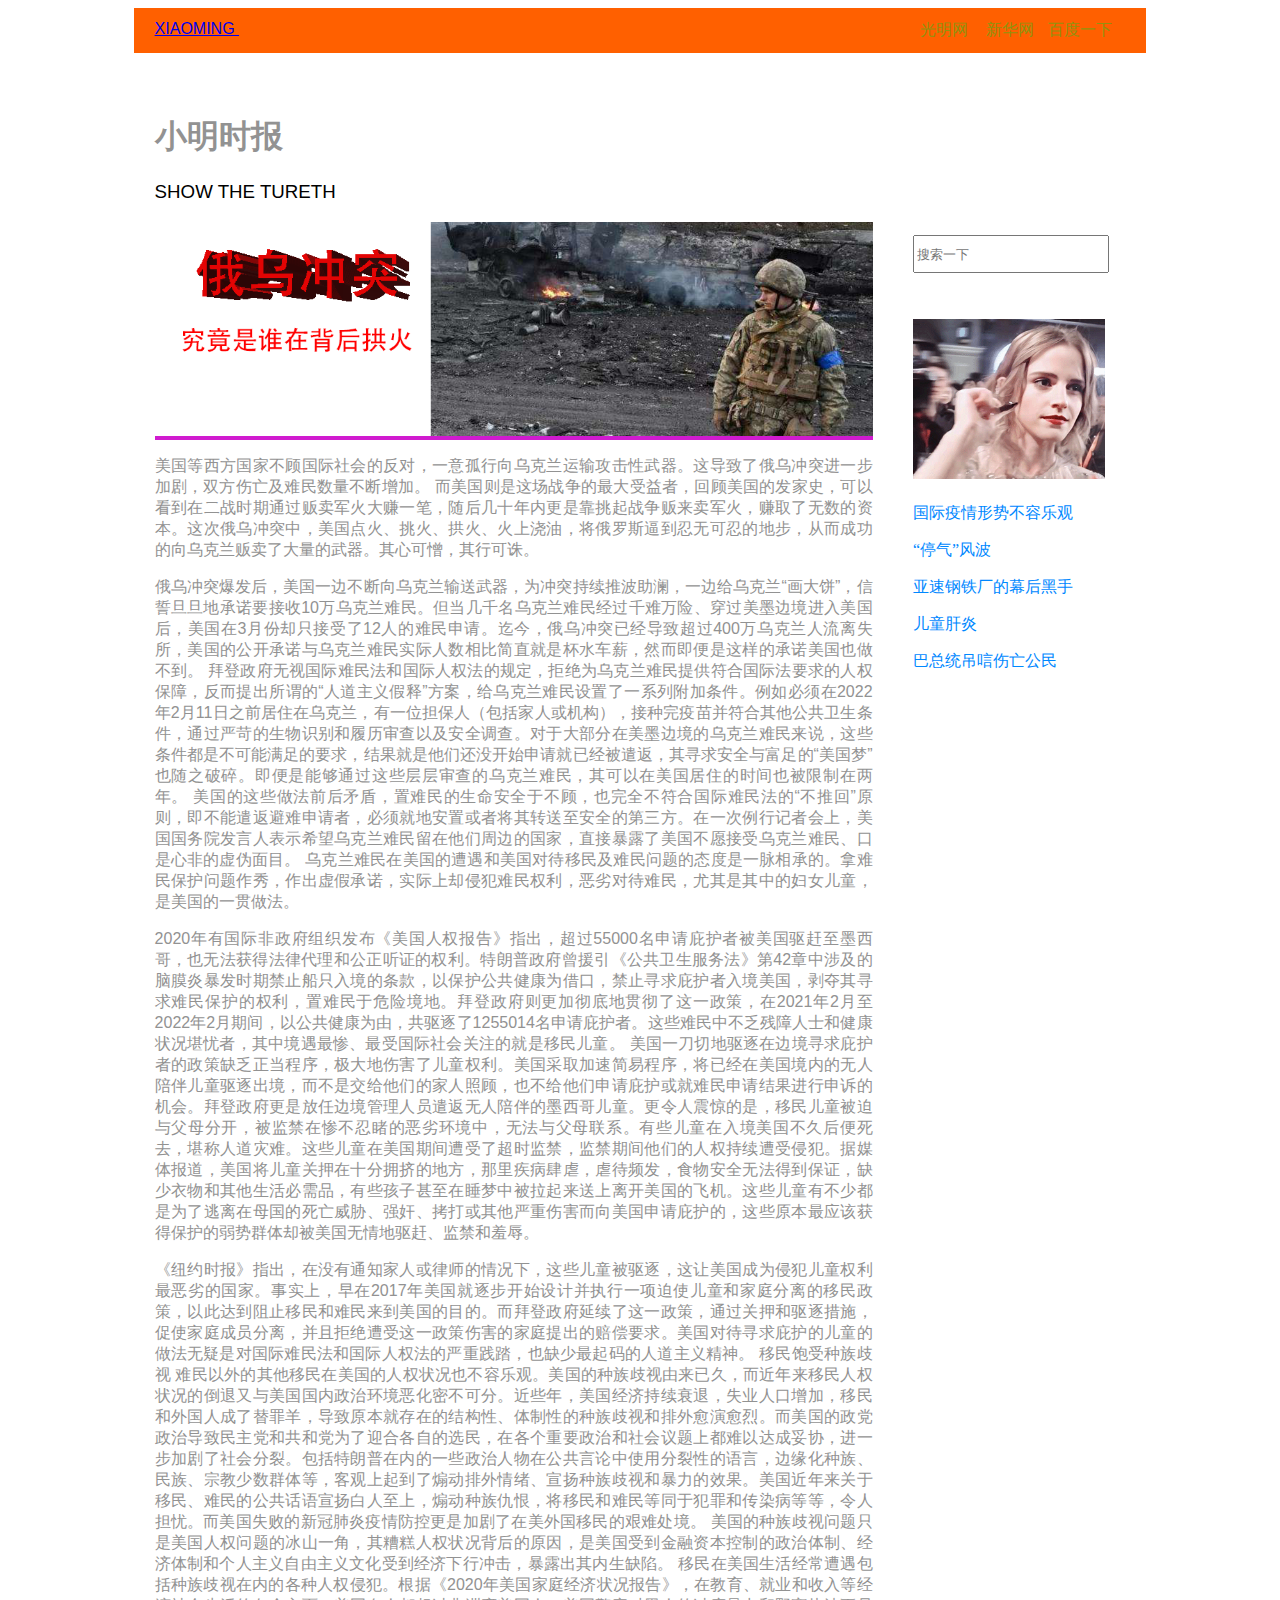
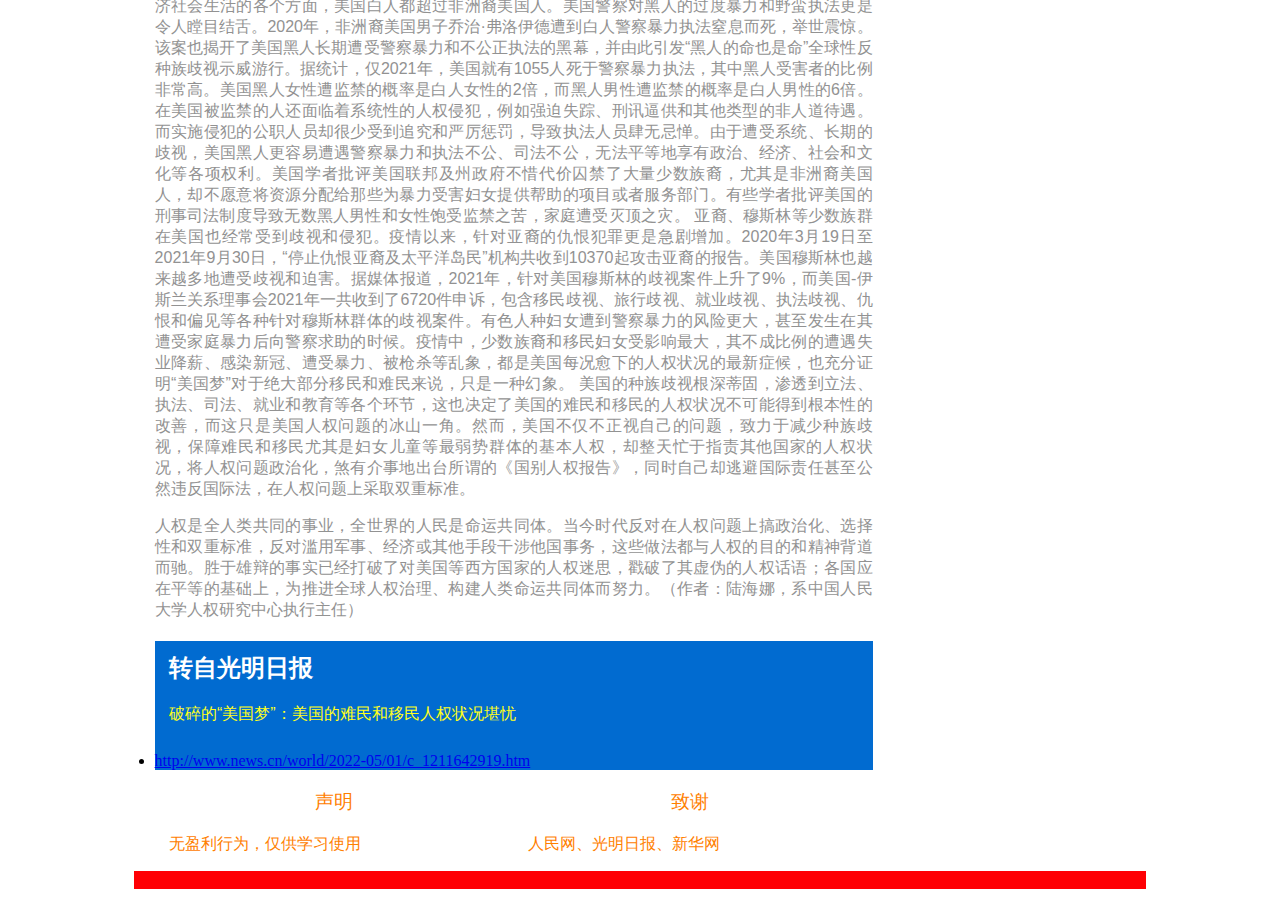
<file: index.html>
<!doctype html>
<html>
<head>
<meta charset="utf-8">
<meta name="viewport" content="width=device-width, initial-scale=1">
<title>BlogPost template by Adobe Dreamweaver</title>
<link href="../BlogPostAssets/styles/blogPostStyle.css" rel="stylesheet" type="text/css">
<!--The following script tag downloads a font from the Adobe Edge Web Fonts server for use within the web page. We recommend that you do not modify it.--><script>var __adobewebfontsappname__="dreamweaver"</script><script src="http://use.edgefonts.net/montserrat:n4:default;source-sans-pro:n2:default.js" type="text/javascript"></script>
</head>

<body>
<div id="mainwrapper">
  <header> 
    <!--**************************************************************************
    Header starts here. It contains Logo and 3 navigation links. 
    ****************************************************************************-->
    <div id="logo">
      <!-- <img src="logoImage.png" alt="sample logo"> -->
      <!-- Company Logo text -->
    <a href="https://github.com/xiaomingdev">XIAOMING&nbsp;</a></div>
    <nav> <a href="https://world.gmw.cn/" title="Link">光明网</a> <a href="http://www.xinhuanet.com/worldpro/" title="Link">新华网</a><a href="../www.baidu.com" title="Link">百度一下</a> </nav>
  </header>
  <div id="content">
    <div class="notOnDesktop"> 
      <!-- This search box is displayed only in mobile and tablet laouts and not in desktop layouts -->
      <input type="text" placeholder="Search">
    </div>
    <section id="mainContent"> 
      <!--************************************************************************
    Main Blog content starts here
    ****************************************************************************-->
      <h1><!-- Blog title -->小明时报</h1>
      <h3><!-- Tagline -->SHOW THE TURETH</h3>
      <div id="bannerImage"><img src="../BlogPostAssets/images/SliderLayerImage.png" alt=""/></div>
      <p>美国等西方国家不顾国际社会的反对，一意孤行向乌克兰运输攻击性武器。这导致了俄乌冲突进一步加剧，双方伤亡及难民数量不断增加。 而美国则是这场战争的最大受益者，回顾美国的发家史，可以看到在二战时期通过贩卖军火大赚一笔，随后几十年内更是靠挑起战争贩来卖军火，赚取了无数的资本。这次俄乌冲突中，美国点火、挑火、拱火、火上浇油，将俄罗斯逼到忍无可忍的地步，从而成功的向乌克兰贩卖了大量的武器。其心可憎，其行可诛。 </p>
      <p>俄乌冲突爆发后，美国一边不断向乌克兰输送武器，为冲突持续推波助澜，一边给乌克兰“画大饼”，信誓旦旦地承诺要接收10万乌克兰难民。但当几千名乌克兰难民经过千难万险、穿过美墨边境进入美国后，美国在3月份却只接受了12人的难民申请。迄今，俄乌冲突已经导致超过400万乌克兰人流离失所，美国的公开承诺与乌克兰难民实际人数相比简直就是杯水车薪，然而即便是这样的承诺美国也做不到。 拜登政府无视国际难民法和国际人权法的规定，拒绝为乌克兰难民提供符合国际法要求的人权保障，反而提出所谓的“人道主义假释”方案，给乌克兰难民设置了一系列附加条件。例如必须在2022年2月11日之前居住在乌克兰，有一位担保人（包括家人或机构），接种完疫苗并符合其他公共卫生条件，通过严苛的生物识别和履历审查以及安全调查。对于大部分在美墨边境的乌克兰难民来说，这些条件都是不可能满足的要求，结果就是他们还没开始申请就已经被遣返，其寻求安全与富足的“美国梦”也随之破碎。即便是能够通过这些层层审查的乌克兰难民，其可以在美国居住的时间也被限制在两年。 美国的这些做法前后矛盾，置难民的生命安全于不顾，也完全不符合国际难民法的“不推回”原则，即不能遣返避难申请者，必须就地安置或者将其转送至安全的第三方。在一次例行记者会上，美国国务院发言人表示希望乌克兰难民留在他们周边的国家，直接暴露了美国不愿接受乌克兰难民、口是心非的虚伪面目。 乌克兰难民在美国的遭遇和美国对待移民及难民问题的态度是一脉相承的。拿难民保护问题作秀，作出虚假承诺，实际上却侵犯难民权利，恶劣对待难民，尤其是其中的妇女儿童，是美国的一贯做法。</p>
      <p>2020年有国际非政府组织发布《美国人权报告》指出，超过55000名申请庇护者被美国驱赶至墨西哥，也无法获得法律代理和公正听证的权利。特朗普政府曾援引《公共卫生服务法》第42章中涉及的脑膜炎暴发时期禁止船只入境的条款，以保护公共健康为借口，禁止寻求庇护者入境美国，剥夺其寻求难民保护的权利，置难民于危险境地。拜登政府则更加彻底地贯彻了这一政策，在2021年2月至2022年2月期间，以公共健康为由，共驱逐了1255014名申请庇护者。这些难民中不乏残障人士和健康状况堪忧者，其中境遇最惨、最受国际社会关注的就是移民儿童。 美国一刀切地驱逐在边境寻求庇护者的政策缺乏正当程序，极大地伤害了儿童权利。美国采取加速简易程序，将已经在美国境内的无人陪伴儿童驱逐出境，而不是交给他们的家人照顾，也不给他们申请庇护或就难民申请结果进行申诉的机会。拜登政府更是放任边境管理人员遣返无人陪伴的墨西哥儿童。更令人震惊的是，移民儿童被迫与父母分开，被监禁在惨不忍睹的恶劣环境中，无法与父母联系。有些儿童在入境美国不久后便死去，堪称人道灾难。这些儿童在美国期间遭受了超时监禁，监禁期间他们的人权持续遭受侵犯。据媒体报道，美国将儿童关押在十分拥挤的地方，那里疾病肆虐，虐待频发，食物安全无法得到保证，缺少衣物和其他生活必需品，有些孩子甚至在睡梦中被拉起来送上离开美国的飞机。这些儿童有不少都是为了逃离在母国的死亡威胁、强奸、拷打或其他严重伤害而向美国申请庇护的，这些原本最应该获得保护的弱势群体却被美国无情地驱赶、监禁和羞辱。</p>
      <p>《纽约时报》指出，在没有通知家人或律师的情况下，这些儿童被驱逐，这让美国成为侵犯儿童权利最恶劣的国家。事实上，早在2017年美国就逐步开始设计并执行一项迫使儿童和家庭分离的移民政策，以此达到阻止移民和难民来到美国的目的。而拜登政府延续了这一政策，通过关押和驱逐措施，促使家庭成员分离，并且拒绝遭受这一政策伤害的家庭提出的赔偿要求。美国对待寻求庇护的儿童的做法无疑是对国际难民法和国际人权法的严重践踏，也缺少最起码的人道主义精神。 移民饱受种族歧视 难民以外的其他移民在美国的人权状况也不容乐观。美国的种族歧视由来已久，而近年来移民人权状况的倒退又与美国国内政治环境恶化密不可分。近些年，美国经济持续衰退，失业人口增加，移民和外国人成了替罪羊，导致原本就存在的结构性、体制性的种族歧视和排外愈演愈烈。而美国的政党政治导致民主党和共和党为了迎合各自的选民，在各个重要政治和社会议题上都难以达成妥协，进一步加剧了社会分裂。包括特朗普在内的一些政治人物在公共言论中使用分裂性的语言，边缘化种族、民族、宗教少数群体等，客观上起到了煽动排外情绪、宣扬种族歧视和暴力的效果。美国近年来关于移民、难民的公共话语宣扬白人至上，煽动种族仇恨，将移民和难民等同于犯罪和传染病等等，令人担忧。而美国失败的新冠肺炎疫情防控更是加剧了在美外国移民的艰难处境。 美国的种族歧视问题只是美国人权问题的冰山一角，其糟糕人权状况背后的原因，是美国受到金融资本控制的政治体制、经济体制和个人主义自由主义文化受到经济下行冲击，暴露出其内生缺陷。 移民在美国生活经常遭遇包括种族歧视在内的各种人权侵犯。根据《2020年美国家庭经济状况报告》，在教育、就业和收入等经济社会生活的各个方面，美国白人都超过非洲裔美国人。美国警察对黑人的过度暴力和野蛮执法更是令人瞠目结舌。2020年，非洲裔美国男子乔治·弗洛伊德遭到白人警察暴力执法窒息而死，举世震惊。该案也揭开了美国黑人长期遭受警察暴力和不公正执法的黑幕，并由此引发“黑人的命也是命”全球性反种族歧视示威游行。据统计，仅2021年，美国就有1055人死于警察暴力执法，其中黑人受害者的比例非常高。美国黑人女性遭监禁的概率是白人女性的2倍，而黑人男性遭监禁的概率是白人男性的6倍。在美国被监禁的人还面临着系统性的人权侵犯，例如强迫失踪、刑讯逼供和其他类型的非人道待遇。而实施侵犯的公职人员却很少受到追究和严厉惩罚，导致执法人员肆无忌惮。由于遭受系统、长期的歧视，美国黑人更容易遭遇警察暴力和执法不公、司法不公，无法平等地享有政治、经济、社会和文化等各项权利。美国学者批评美国联邦及州政府不惜代价囚禁了大量少数族裔，尤其是非洲裔美国人，却不愿意将资源分配给那些为暴力受害妇女提供帮助的项目或者服务部门。有些学者批评美国的刑事司法制度导致无数黑人男性和女性饱受监禁之苦，家庭遭受灭顶之灾。 亚裔、穆斯林等少数族群在美国也经常受到歧视和侵犯。疫情以来，针对亚裔的仇恨犯罪更是急剧增加。2020年3月19日至2021年9月30日，“停止仇恨亚裔及太平洋岛民”机构共收到10370起攻击亚裔的报告。美国穆斯林也越来越多地遭受歧视和迫害。据媒体报道，2021年，针对美国穆斯林的歧视案件上升了9%，而美国-伊斯兰关系理事会2021年一共收到了6720件申诉，包含移民歧视、旅行歧视、就业歧视、执法歧视、仇恨和偏见等各种针对穆斯林群体的歧视案件。有色人种妇女遭到警察暴力的风险更大，甚至发生在其遭受家庭暴力后向警察求助的时候。疫情中，少数族裔和移民妇女受影响最大，其不成比例的遭遇失业降薪、感染新冠、遭受暴力、被枪杀等乱象，都是美国每况愈下的人权状况的最新症候，也充分证明“美国梦”对于绝大部分移民和难民来说，只是一种幻象。 美国的种族歧视根深蒂固，渗透到立法、执法、司法、就业和教育等各个环节，这也决定了美国的难民和移民的人权状况不可能得到根本性的改善，而这只是美国人权问题的冰山一角。然而，美国不仅不正视自己的问题，致力于减少种族歧视，保障难民和移民尤其是妇女儿童等最弱势群体的基本人权，却整天忙于指责其他国家的人权状况，将人权问题政治化，煞有介事地出台所谓的《国别人权报告》，同时自己却逃避国际责任甚至公然违反国际法，在人权问题上采取双重标准。&nbsp;</p>
<p>人权是全人类共同的事业，全世界的人民是命运共同体。当今时代反对在人权问题上搞政治化、选择性和双重标准，反对滥用军事、经济或其他手段干涉他国事务，这些做法都与人权的目的和精神背道而驰。胜于雄辩的事实已经打破了对美国等西方国家的人权迷思，戳破了其虚伪的人权话语；各国应在平等的基础上，为推进全球人权治理、构建人类命运共同体而努力。（作者：陆海娜，系中国人民大学人权研究中心执行主任） </p>
<aside id="authorInfo"> 
        <!-- The author information is contained here -->
        <h2>转自光明日报&nbsp;</h2>
        <p>破碎的“美国梦”：美国的难民和移民人权状况堪忧&nbsp;</p>
		  <li><a href="http://www.news.cn/world/2022-05/01/c_1211642919.htm" title="Link">http://www.news.cn/world/2022-05/01/c_1211642919.htm</a></li>
      </aside>
    </section>
    <section id="sidebar"> 
      <!--************************************************************************
    Sidebar starts here. It contains a searchbox, sample ad image and 6 links
    ****************************************************************************-->
      <input type="text" placeholder="搜索一下">
      <div id="adimage"><img src="../BlogPostAssets/images/300x250.gif" alt=""/></div>
      <nav>
        <ul>
          <li><a href="https://world.gmw.cn/2022-04/29/content_35699827.htm" title="Link">国际疫情形势不容乐观</a></li>
          <li><a href="https://world.gmw.cn/2022-04/29/content_35699820.htm" title="Link">“停气”风波</a></li>
          <li><a href="http://www.news.cn/world/2022-05/02/c_1128616063.htm" title="Link">亚速钢铁厂的幕后黑手</a></li>
          <li><a href="http://www.news.cn/world/2022-05/01/c_1128614696.htm" title="Link">儿童肝炎</a></li>
          <li><a href="http://www.news.cn/world/2022-05/01/c_1128612962.htm" title="Link">巴总统吊唁伤亡公民</a></li>
        </ul>
      </nav>
    </section>
    <footer> 
      <!--************************************************************************
    Footer starts here
    ****************************************************************************-->
      <article>
        <h3>声明</h3>
        <p>无盈利行为，仅供学习使用&nbsp;</p>
      </article>
      <article>
        <h3>致谢&nbsp;</h3>
        <p>人民网、光明日报、新华网&nbsp;</p>
      </article>
    </footer>
  </div>
  <div id="footerbar"><!-- Small footerbar at the bottom --></div>
</div>
</body>
</html>
</file>
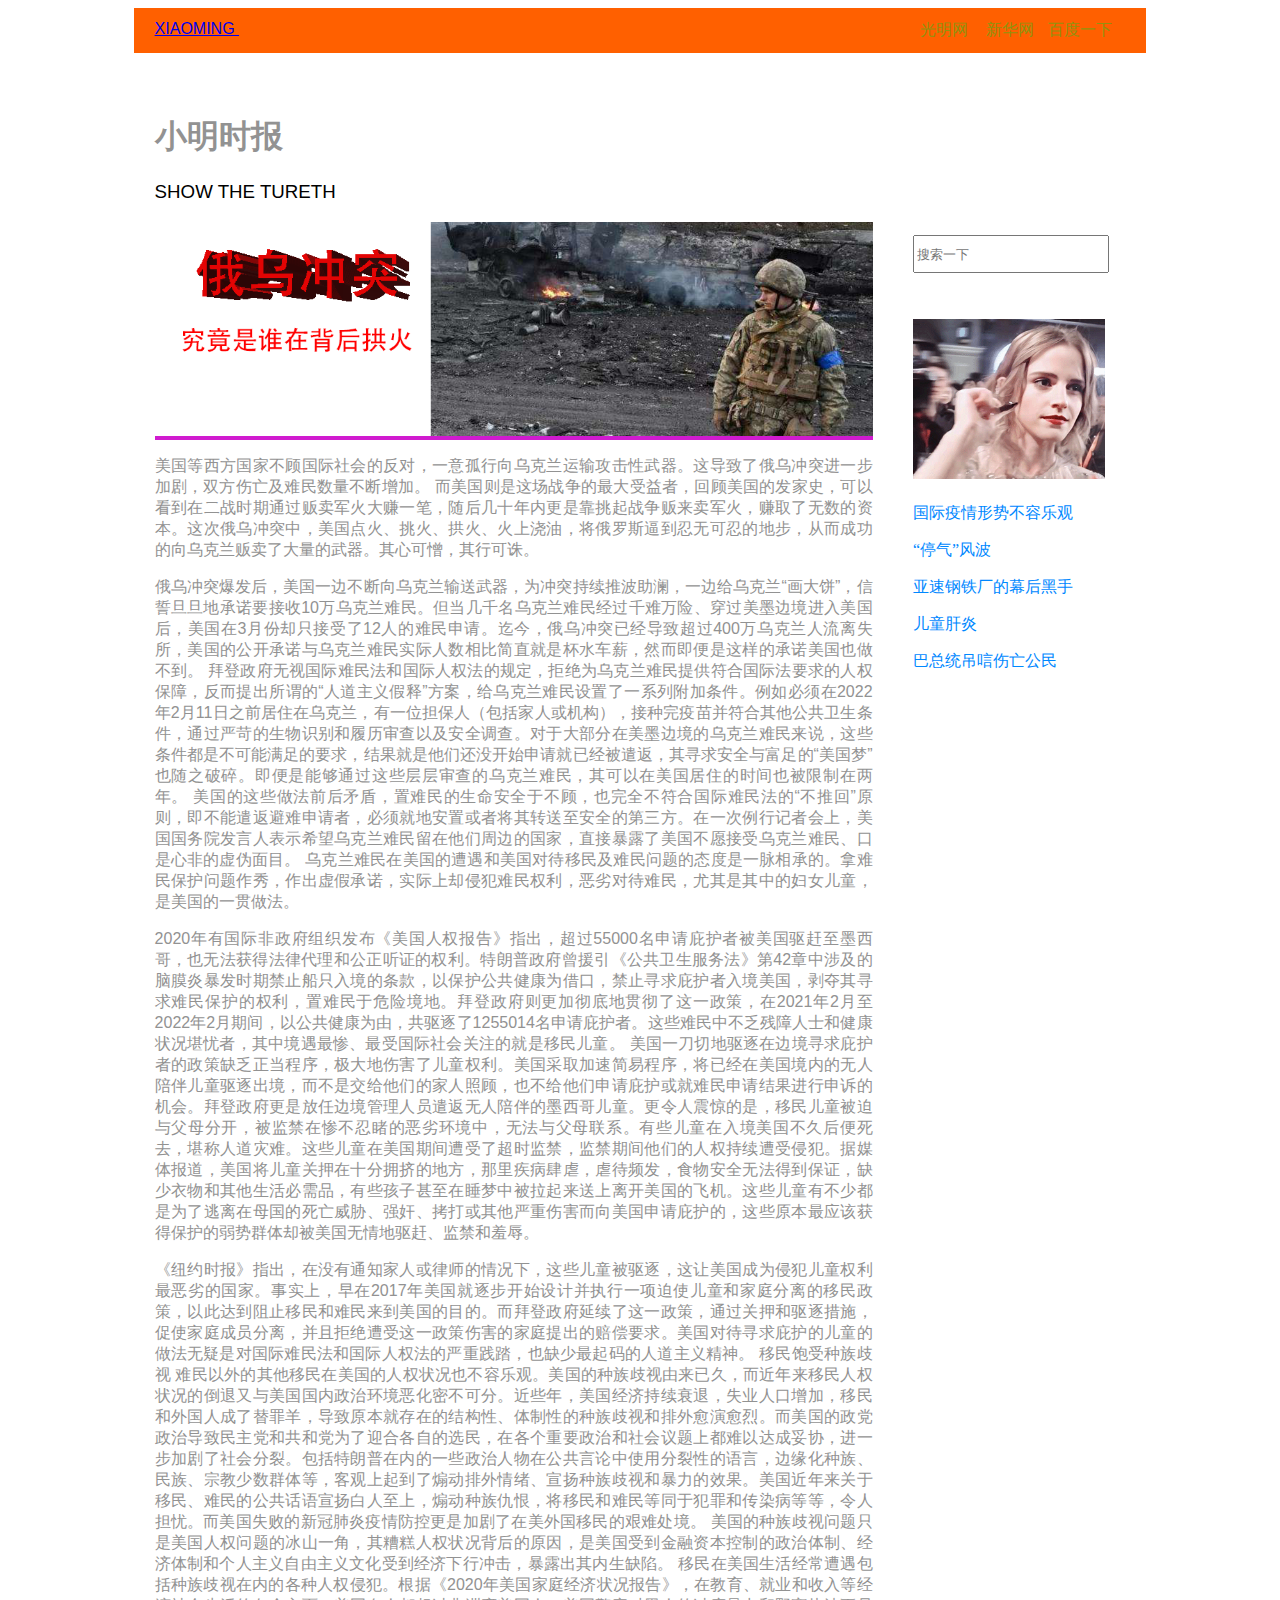
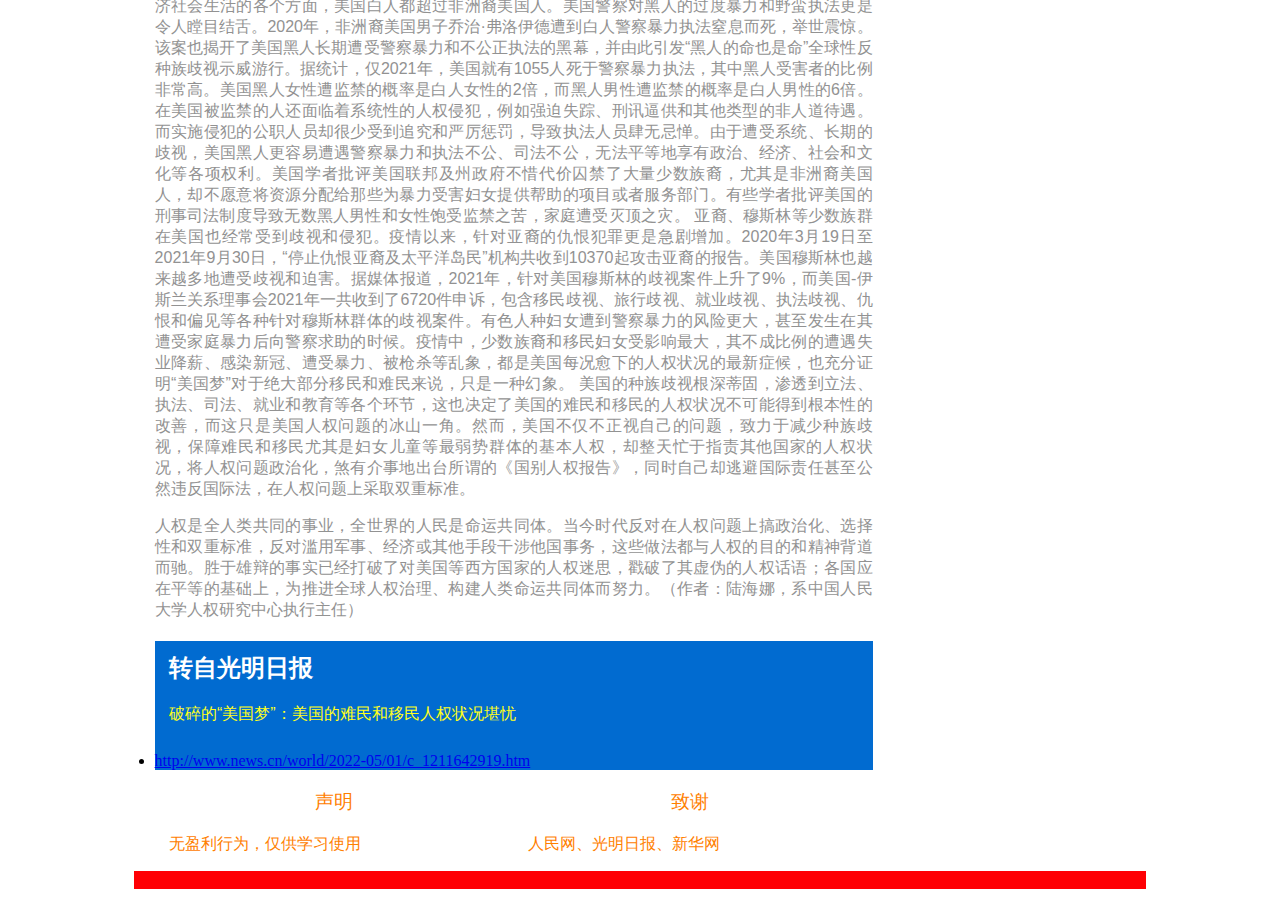
<file: Untitled-2.html>
<!doctype html>
<html>
<head>
<meta charset="utf-8">
<meta name="viewport" content="width=device-width, initial-scale=1">
<title>BlogPost template by Adobe Dreamweaver</title>
<link href="../BlogPostAssets/styles/blogPostStyle.css" rel="stylesheet" type="text/css">
<!--The following script tag downloads a font from the Adobe Edge Web Fonts server for use within the web page. We recommend that you do not modify it.--><script>var __adobewebfontsappname__="dreamweaver"</script><script src="http://use.edgefonts.net/montserrat:n4:default;source-sans-pro:n2:default.js" type="text/javascript"></script>
</head>

<body>
<div id="mainwrapper">
  <header> 
    <!--**************************************************************************
    Header starts here. It contains Logo and 3 navigation links. 
    ****************************************************************************-->
    <div id="logo">
      <!-- <img src="logoImage.png" alt="sample logo"> -->
      <!-- Company Logo text -->
    <a href="https://github.com/xiaomingdev">XIAOMING&nbsp;</a></div>
    <nav> <a href="https://world.gmw.cn/" title="Link">光明网</a> <a href="http://www.xinhuanet.com/worldpro/" title="Link">新华网</a><a href="../www.baidu.com" title="Link">百度一下</a> </nav>
  </header>
  <div id="content">
    <div class="notOnDesktop"> 
      <!-- This search box is displayed only in mobile and tablet laouts and not in desktop layouts -->
      <input type="text" placeholder="Search">
    </div>
    <section id="mainContent"> 
      <!--************************************************************************
    Main Blog content starts here
    ****************************************************************************-->
      <h1><!-- Blog title -->小明时报</h1>
      <h3><!-- Tagline -->SHOW THE TURETH</h3>
      <div id="bannerImage"><img src="../BlogPostAssets/images/SliderLayerImage.png" alt=""/></div>
      <p>美国等西方国家不顾国际社会的反对，一意孤行向乌克兰运输攻击性武器。这导致了俄乌冲突进一步加剧，双方伤亡及难民数量不断增加。 而美国则是这场战争的最大受益者，回顾美国的发家史，可以看到在二战时期通过贩卖军火大赚一笔，随后几十年内更是靠挑起战争贩来卖军火，赚取了无数的资本。这次俄乌冲突中，美国点火、挑火、拱火、火上浇油，将俄罗斯逼到忍无可忍的地步，从而成功的向乌克兰贩卖了大量的武器。其心可憎，其行可诛。 </p>
      <p>俄乌冲突爆发后，美国一边不断向乌克兰输送武器，为冲突持续推波助澜，一边给乌克兰“画大饼”，信誓旦旦地承诺要接收10万乌克兰难民。但当几千名乌克兰难民经过千难万险、穿过美墨边境进入美国后，美国在3月份却只接受了12人的难民申请。迄今，俄乌冲突已经导致超过400万乌克兰人流离失所，美国的公开承诺与乌克兰难民实际人数相比简直就是杯水车薪，然而即便是这样的承诺美国也做不到。 拜登政府无视国际难民法和国际人权法的规定，拒绝为乌克兰难民提供符合国际法要求的人权保障，反而提出所谓的“人道主义假释”方案，给乌克兰难民设置了一系列附加条件。例如必须在2022年2月11日之前居住在乌克兰，有一位担保人（包括家人或机构），接种完疫苗并符合其他公共卫生条件，通过严苛的生物识别和履历审查以及安全调查。对于大部分在美墨边境的乌克兰难民来说，这些条件都是不可能满足的要求，结果就是他们还没开始申请就已经被遣返，其寻求安全与富足的“美国梦”也随之破碎。即便是能够通过这些层层审查的乌克兰难民，其可以在美国居住的时间也被限制在两年。 美国的这些做法前后矛盾，置难民的生命安全于不顾，也完全不符合国际难民法的“不推回”原则，即不能遣返避难申请者，必须就地安置或者将其转送至安全的第三方。在一次例行记者会上，美国国务院发言人表示希望乌克兰难民留在他们周边的国家，直接暴露了美国不愿接受乌克兰难民、口是心非的虚伪面目。 乌克兰难民在美国的遭遇和美国对待移民及难民问题的态度是一脉相承的。拿难民保护问题作秀，作出虚假承诺，实际上却侵犯难民权利，恶劣对待难民，尤其是其中的妇女儿童，是美国的一贯做法。</p>
      <p>2020年有国际非政府组织发布《美国人权报告》指出，超过55000名申请庇护者被美国驱赶至墨西哥，也无法获得法律代理和公正听证的权利。特朗普政府曾援引《公共卫生服务法》第42章中涉及的脑膜炎暴发时期禁止船只入境的条款，以保护公共健康为借口，禁止寻求庇护者入境美国，剥夺其寻求难民保护的权利，置难民于危险境地。拜登政府则更加彻底地贯彻了这一政策，在2021年2月至2022年2月期间，以公共健康为由，共驱逐了1255014名申请庇护者。这些难民中不乏残障人士和健康状况堪忧者，其中境遇最惨、最受国际社会关注的就是移民儿童。 美国一刀切地驱逐在边境寻求庇护者的政策缺乏正当程序，极大地伤害了儿童权利。美国采取加速简易程序，将已经在美国境内的无人陪伴儿童驱逐出境，而不是交给他们的家人照顾，也不给他们申请庇护或就难民申请结果进行申诉的机会。拜登政府更是放任边境管理人员遣返无人陪伴的墨西哥儿童。更令人震惊的是，移民儿童被迫与父母分开，被监禁在惨不忍睹的恶劣环境中，无法与父母联系。有些儿童在入境美国不久后便死去，堪称人道灾难。这些儿童在美国期间遭受了超时监禁，监禁期间他们的人权持续遭受侵犯。据媒体报道，美国将儿童关押在十分拥挤的地方，那里疾病肆虐，虐待频发，食物安全无法得到保证，缺少衣物和其他生活必需品，有些孩子甚至在睡梦中被拉起来送上离开美国的飞机。这些儿童有不少都是为了逃离在母国的死亡威胁、强奸、拷打或其他严重伤害而向美国申请庇护的，这些原本最应该获得保护的弱势群体却被美国无情地驱赶、监禁和羞辱。</p>
      <p>《纽约时报》指出，在没有通知家人或律师的情况下，这些儿童被驱逐，这让美国成为侵犯儿童权利最恶劣的国家。事实上，早在2017年美国就逐步开始设计并执行一项迫使儿童和家庭分离的移民政策，以此达到阻止移民和难民来到美国的目的。而拜登政府延续了这一政策，通过关押和驱逐措施，促使家庭成员分离，并且拒绝遭受这一政策伤害的家庭提出的赔偿要求。美国对待寻求庇护的儿童的做法无疑是对国际难民法和国际人权法的严重践踏，也缺少最起码的人道主义精神。 移民饱受种族歧视 难民以外的其他移民在美国的人权状况也不容乐观。美国的种族歧视由来已久，而近年来移民人权状况的倒退又与美国国内政治环境恶化密不可分。近些年，美国经济持续衰退，失业人口增加，移民和外国人成了替罪羊，导致原本就存在的结构性、体制性的种族歧视和排外愈演愈烈。而美国的政党政治导致民主党和共和党为了迎合各自的选民，在各个重要政治和社会议题上都难以达成妥协，进一步加剧了社会分裂。包括特朗普在内的一些政治人物在公共言论中使用分裂性的语言，边缘化种族、民族、宗教少数群体等，客观上起到了煽动排外情绪、宣扬种族歧视和暴力的效果。美国近年来关于移民、难民的公共话语宣扬白人至上，煽动种族仇恨，将移民和难民等同于犯罪和传染病等等，令人担忧。而美国失败的新冠肺炎疫情防控更是加剧了在美外国移民的艰难处境。 美国的种族歧视问题只是美国人权问题的冰山一角，其糟糕人权状况背后的原因，是美国受到金融资本控制的政治体制、经济体制和个人主义自由主义文化受到经济下行冲击，暴露出其内生缺陷。 移民在美国生活经常遭遇包括种族歧视在内的各种人权侵犯。根据《2020年美国家庭经济状况报告》，在教育、就业和收入等经济社会生活的各个方面，美国白人都超过非洲裔美国人。美国警察对黑人的过度暴力和野蛮执法更是令人瞠目结舌。2020年，非洲裔美国男子乔治·弗洛伊德遭到白人警察暴力执法窒息而死，举世震惊。该案也揭开了美国黑人长期遭受警察暴力和不公正执法的黑幕，并由此引发“黑人的命也是命”全球性反种族歧视示威游行。据统计，仅2021年，美国就有1055人死于警察暴力执法，其中黑人受害者的比例非常高。美国黑人女性遭监禁的概率是白人女性的2倍，而黑人男性遭监禁的概率是白人男性的6倍。在美国被监禁的人还面临着系统性的人权侵犯，例如强迫失踪、刑讯逼供和其他类型的非人道待遇。而实施侵犯的公职人员却很少受到追究和严厉惩罚，导致执法人员肆无忌惮。由于遭受系统、长期的歧视，美国黑人更容易遭遇警察暴力和执法不公、司法不公，无法平等地享有政治、经济、社会和文化等各项权利。美国学者批评美国联邦及州政府不惜代价囚禁了大量少数族裔，尤其是非洲裔美国人，却不愿意将资源分配给那些为暴力受害妇女提供帮助的项目或者服务部门。有些学者批评美国的刑事司法制度导致无数黑人男性和女性饱受监禁之苦，家庭遭受灭顶之灾。 亚裔、穆斯林等少数族群在美国也经常受到歧视和侵犯。疫情以来，针对亚裔的仇恨犯罪更是急剧增加。2020年3月19日至2021年9月30日，“停止仇恨亚裔及太平洋岛民”机构共收到10370起攻击亚裔的报告。美国穆斯林也越来越多地遭受歧视和迫害。据媒体报道，2021年，针对美国穆斯林的歧视案件上升了9%，而美国-伊斯兰关系理事会2021年一共收到了6720件申诉，包含移民歧视、旅行歧视、就业歧视、执法歧视、仇恨和偏见等各种针对穆斯林群体的歧视案件。有色人种妇女遭到警察暴力的风险更大，甚至发生在其遭受家庭暴力后向警察求助的时候。疫情中，少数族裔和移民妇女受影响最大，其不成比例的遭遇失业降薪、感染新冠、遭受暴力、被枪杀等乱象，都是美国每况愈下的人权状况的最新症候，也充分证明“美国梦”对于绝大部分移民和难民来说，只是一种幻象。 美国的种族歧视根深蒂固，渗透到立法、执法、司法、就业和教育等各个环节，这也决定了美国的难民和移民的人权状况不可能得到根本性的改善，而这只是美国人权问题的冰山一角。然而，美国不仅不正视自己的问题，致力于减少种族歧视，保障难民和移民尤其是妇女儿童等最弱势群体的基本人权，却整天忙于指责其他国家的人权状况，将人权问题政治化，煞有介事地出台所谓的《国别人权报告》，同时自己却逃避国际责任甚至公然违反国际法，在人权问题上采取双重标准。&nbsp;</p>
<p>人权是全人类共同的事业，全世界的人民是命运共同体。当今时代反对在人权问题上搞政治化、选择性和双重标准，反对滥用军事、经济或其他手段干涉他国事务，这些做法都与人权的目的和精神背道而驰。胜于雄辩的事实已经打破了对美国等西方国家的人权迷思，戳破了其虚伪的人权话语；各国应在平等的基础上，为推进全球人权治理、构建人类命运共同体而努力。（作者：陆海娜，系中国人民大学人权研究中心执行主任） </p>
<aside id="authorInfo"> 
        <!-- The author information is contained here -->
        <h2>转自光明日报&nbsp;</h2>
        <p>破碎的“美国梦”：美国的难民和移民人权状况堪忧&nbsp;</p>
		  <li><a href="http://www.news.cn/world/2022-05/01/c_1211642919.htm" title="Link">http://www.news.cn/world/2022-05/01/c_1211642919.htm</a></li>
      </aside>
    </section>
    <section id="sidebar"> 
      <!--************************************************************************
    Sidebar starts here. It contains a searchbox, sample ad image and 6 links
    ****************************************************************************-->
      <input type="text" placeholder="搜索一下">
      <div id="adimage"><img src="../BlogPostAssets/images/300x250.gif" alt=""/></div>
      <nav>
        <ul>
          <li><a href="https://world.gmw.cn/2022-04/29/content_35699827.htm" title="Link">国际疫情形势不容乐观</a></li>
          <li><a href="https://world.gmw.cn/2022-04/29/content_35699820.htm" title="Link">“停气”风波</a></li>
          <li><a href="http://www.news.cn/world/2022-05/02/c_1128616063.htm" title="Link">亚速钢铁厂的幕后黑手</a></li>
          <li><a href="http://www.news.cn/world/2022-05/01/c_1128614696.htm" title="Link">儿童肝炎</a></li>
          <li><a href="http://www.news.cn/world/2022-05/01/c_1128612962.htm" title="Link">巴总统吊唁伤亡公民</a></li>
        </ul>
      </nav>
    </section>
    <footer> 
      <!--************************************************************************
    Footer starts here
    ****************************************************************************-->
      <article>
        <h3>声明</h3>
        <p>无盈利行为，仅供学习使用&nbsp;</p>
      </article>
      <article>
        <h3>致谢&nbsp;</h3>
        <p>人民网、光明日报、新华网&nbsp;</p>
      </article>
    </footer>
  </div>
  <div id="footerbar"><!-- Small footerbar at the bottom --></div>
</div>
</body>
</html>
</file>
<file: BlogPostAssets/styles/blogPostStyle.css>
@charset "UTF-8";
#mainwrapper header {
	/*Header */
	background-color: rgba(255,96,0,1.00);
	overflow: auto;
	font-family: montserrat, sans-serif;
	font-style: normal;
	font-weight: 400;
}
#mainwrapper header #logo {
	/* Company Logo text */
	width: 28%;
	float: left;
	padding-left: 2%;
	padding-top: 12px;
	padding-bottom: 12px;
	color: rgba(146,146,146,1.00);
}
#mainwrapper header nav {
	/*Nav bar containing links in header */
	text-align: right;
	padding-top: 12px;
	padding-bottom: 12px;
	padding-right: 2%;
	width: 68%;
	float: left;
	color: rgba(146,146,146,1.00);
}
header nav a {
	/* Links in header */
	padding-right: 2%;
}
#content #mainContent h1, #content #mainContent h2 {
	/* Styling for main headings */
	color: rgba(146,146,146,1.00);
}
#content #mainContent h3 {
	/*Captions ot Taglines */
	font-family: source-sans-pro, sans-serif;
	font-style: normal;
	font-weight: 200;
	color: rgba(215,255,,1.00);
}
#content #mainContent #bannerImage {
	/*Container for main banner image */
	width: 100%;
	background-color: rgba(208,27,207,1.00);
}
#content #mainContent p {
	/* All paragraphs under maincontent */
	color: rgba(146,146,146,1.00);
	font-family: source-sans-pro, sans-serif;
	font-style: normal;
	font-weight: 200;
	text-align: justify;
}
#content #mainContent #authorInfo {
	/* Author info section */
	background-color: rgba(1,107,208,1.00);
}
#content #mainContent #authorInfo h2, #content #mainContent #authorInfo p {
	color: rgba(255,255,255,1.00);
	padding-left: 2%;
	padding-top: 11px;
}
#content #mainContent #authorInfo p {
	color: rgba(255,255,25,1.00);
	padding-left: 2%;
	padding-top: 0px;
	padding-bottom: 11px;
	padding-right: 2%;
}
footer article {
	/* Footer articles */
	width: 46%;
	float: left;
	padding-left: 2%;
	padding-right: 2%;
	text-align: justify;
	font-family: source-sans-pro, sans-serif;
	font-style: normal;
	font-weight: 200;
	color: rgba(255,128,0,1.00);
}
footer article h3 {
	/* Footer article titles */
	text-align: center;
	font-family: montserrat, sans-serif;
	font-style: normal;
	font-weight: 400;
}
#mainContent {
	/* Container for the blog post in individal blog view */
	padding-left: 2%;
	width: 71%;
	float: left;
	padding-right: 2%;
	padding-top: 41px;
}
#mainwrapper #content #sidebar {
	/* Sidebar*/
	width: 19%;
	padding-left: 2%;
	padding-right: 2%;
	float: left;
	background-color: rgba(255,255,255,1.00);
	margin-top: 150px;
	padding-top: 32px;
}
#mainwrapper {
	/* Container of all content */
	width: 80%;
	overflow: auto;
	margin-left: 10%;
}
#content #sidebar input {
	/* Search box in sidebar */
	width: 98%;
	height: 32px;
}
#content #sidebar #adimage {
	/* Container for Image in sidebar */
	width: 100%;
	background-color: rgba(255,0,0,1.00);
	margin-top: 46px;
	float: none;
	overflow: auto;
}
nav ul li {
	list-style-type: none;
	padding-top: 8px;
	padding-bottom: 8px;
}
nav ul {
	padding-left: 0%;
}
nav ul li a {
	color: rgba(0,136,255,1.00);
	text-decoration: none;
}
#footerbar {
	/* Footer bar at the bottom of the page */
	height: 18px;
	clear: both;
	background-color: rgba(255,0,4,1.00);
	width: 100%;
}
footer {
	/* Container for footer artices */
	width: 71%;
	padding-left: 2%;
	padding-right: 2%;
}
.notOnDesktop {
	/*element to be displayed only in mobile view and tabet view */
	display: none;
}
#mainContent #bannerImage img {
	/* Actual banner image */
	width: 100%;
}
#sidebar #adimage img {
	/* Image in sidebar */
	width: 100%;
	float: left;
}
#mainwrapper header nav a {
	/* Links in header */
	color: rgba(146,146,14,1.00);
	text-decoration: none;
}

/* Tablet view */
@media screen and (max-width:769px) {
.notOnDesktop {
	/* Search box shown only in mobile view and Tablet view */
	display: block;
	text-align: right;
	padding-right: 8px;
	padding-top: 8px;
	padding-bottom: 8px;
	width: 96%;
}
#content .notOnDesktop input {
	height: 28px;
}
#mainContent {
	/* Container for the blog post */
	padding-top: 0px;
	float: none;
	width: 96%;
}
#sidebar input {
	/* Search box in sidebar */
	display: none;
}
#mainwrapper #content #sidebar {
	/* Sidebar*/
	float: none;
	width: 92%;
	padding-top: 13px;
	overflow: auto;
	margin-top: 3px;
	margin-left: 2%;
	padding-bottom: 13px;
}
#content #sidebar #adimage {
	/* Image in sidebar */
	width: 60%;
	margin-top: 0px;
	float: left;
}
#content #sidebar nav {
	/* Navigation links in sidebar */
	width: 36%;
	float: left;
	padding-left: 4%;
}
#sidebar nav ul {
	margin-top: 0px;
}
footer {
	/* Footer region */
	width: 96%;
	padding-left: 2%;
	padding-right: 2%;
}
#content footer article {
	/*Each footer article */
	width: 46%;
}
#mainwrapper header {
	/* Header */
	width: 100%;
}
}

/* Mobile view */
@media screen and (max-width:480px) {
#mainwrapper header #logo {
	/* Company Logo text in header */
	width: 96%;
	margin-left: 2%;
}
#mainwrapper header nav {
	/*navigation links in header */
	text-align: center;
	background-color: rgba(255,255,255,1.00);
	width: 98%;
}
#content #sidebar #adimage {
	/* Container for image in sidebar */
	width: 100%;
}
#content #sidebar nav {
	/* Navigation bar for links in sidebar */
	width: 96%;
	padding-top: 7px;
}
#sidebar nav ul li {
	display: inline-block;
	width: 32%;
	text-align: center;
}
#mainwrapper #content #sidebar {
	/* sidebar */
	padding-bottom: 0px;
}
#content .notOnDesktop {
	/* Search box shown only in mobile and tablet view */
	width: 100%;
	text-align: center;
	padding-left: 0px;
	padding-right: 0px;
}
#content .notOnDesktop input {
	width: 80%;
	text-align: center;
}
#content #mainContent h3 {
	/* Title under maincontent, if any */
	font-size: 14px;
}
#content footer article {
	/* Each foter article */
	width: 96%;
}
}
</file>
